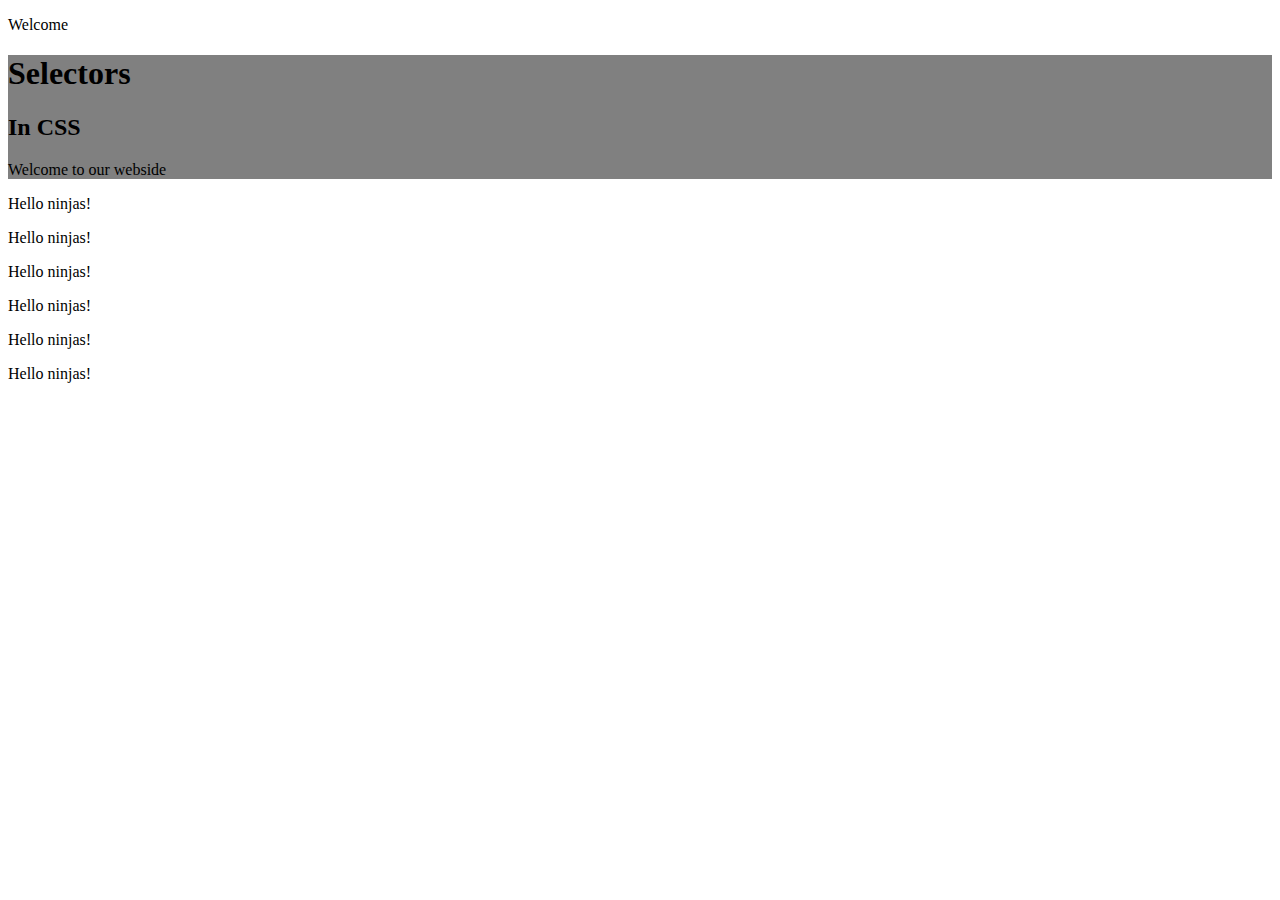
<file: index.html>
<!DOCTYPE html>
<html>

    <head>
        <meta charset="utf-8">
        <title>CSS For Beginners</title>
        <link rel="stylesheet" type="text/css" href="css/syntax.css">
    </head>

    <body>

        <p class="welcome">Welcome</p>

        <div id="#header">
            <h1>Selectors</h1>
            <h2>In CSS</h2>
            <p>Welcome to our webside</p>
        </div>

        <p>Hello ninjas!</p>
        <p>Hello ninjas!</p>
        <p>Hello ninjas!</p>
        <p>Hello ninjas!</p>
        <p>Hello ninjas!</p>
        <p>Hello ninjas!</p>

    </body>

</html>
</file>
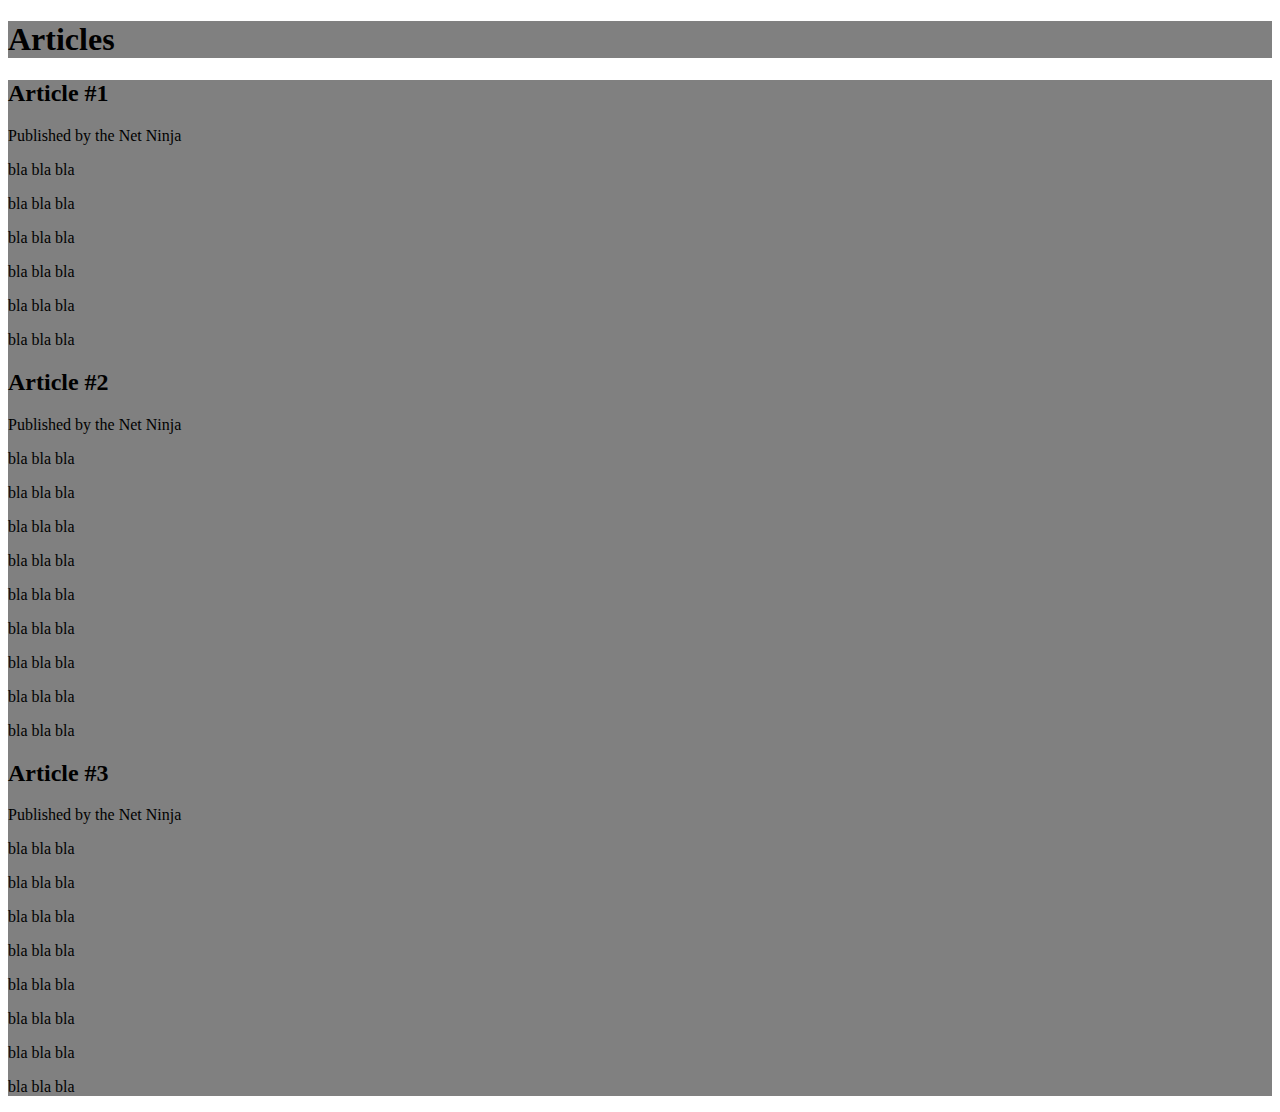
<file: articles.html>
<!DOCTYPE html>
<html>

<head>
    <meta charset="utf-8">
    <title>CSS For Beginners</title>
    <link rel="stylesheet" type="text/css" href="css/syntax.css">
</head>

<body>

    <div id="header">
        <h1>Articles</h1>
    </div>

    <div id="allArticles">

        <h2>Article #1</h2>
        <p>Published by the Net Ninja</p>
        <p>bla bla bla</p>
        <p>bla bla bla</p>
        <p>bla bla bla</p>
        <p>bla bla bla</p>
        <p>bla bla bla</p>
        <p>bla bla bla</p>

        <h2>Article #2</h2>
        <p>Published by the Net Ninja</p>
        <p>bla bla bla</p>
        <p>bla bla bla</p>
        <p>bla bla bla</p>
        <p>bla bla bla</p>
        <p>bla bla bla</p>
        <p>bla bla bla</p>
        <p>bla bla bla</p>
        <p>bla bla bla</p>
        <p>bla bla bla</p>

        <h2>Article #3</h2>
        <p>Published by the Net Ninja</p>
        <p>bla bla bla</p>
        <p>bla bla bla</p>
        <p>bla bla bla</p>
        <p>bla bla bla</p>
        <p>bla bla bla</p>
        <p>bla bla bla</p>
        <p>bla bla bla</p>
        <p>bla bla bla</p>
    </div>


</body>

</html>
</file>
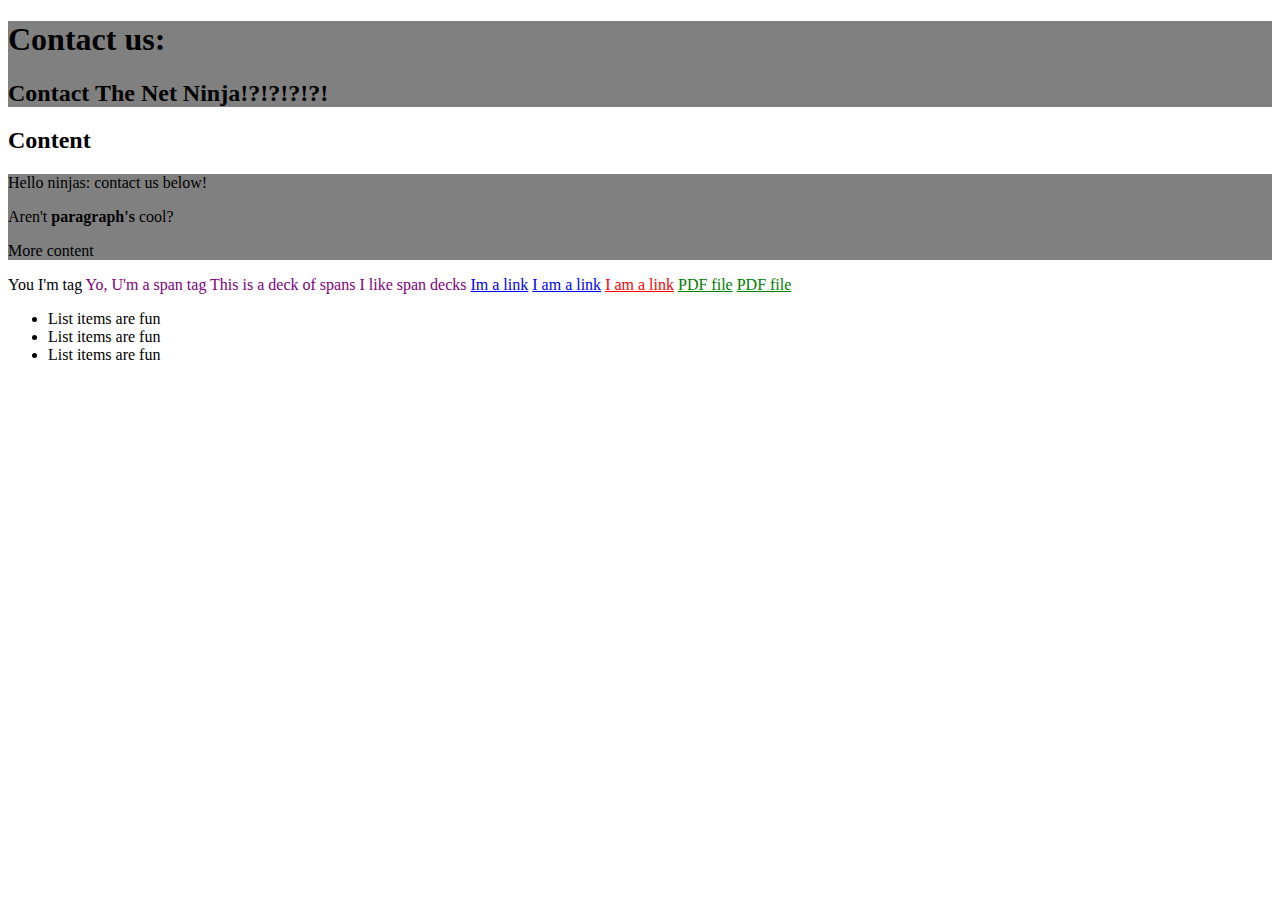
<file: contact.html>
<!DOCTYPE html>
<html>

    <head>
        <meta charset="utf-8">
        <title>CSS For Beginners</title>
        <link rel="stylesheet" type="text/css" href="css/syntax.css">
    </head>

    <body>


        <div id="header">
            <h1>Contact us:</h1>
            <h2>Contact The Net Ninja!?!?!?!?!</h2>
        </div>

        <h2 id="contentHeader">Content</h2>

        <div id="mainContent">
            <p>Hello ninjas: contact us below!</p>
            <p class="test">Aren't <strong>paragraph's</strong> cool?</p>

            <div id="subContent">
                <p>More content</p>
            </div>

        </div>

        <span> You I'm tag</span>
        <span class="deck xyz">Yo, U'm a span tag</span>
        <span class="deck">This is a deck of spans</span>
        <span class="deck">I like span decks</span>

        <a href="#">Im a link</a>
        <a href="https://google.pl" title="Google"> I am a link</a>
        <a href="https://google.pl" title="Search engine"> I am a link</a>
        <a href="something.pdf">PDF file</a>
        <a href="something2.pdf">PDF file</a>


        <ul id="id">
            <li>List items are fun</li>
            <li>List items are fun</li>
            <li>List items are fun</li>
        </ul>

    </body>

</html>
</file>
<file: css/syntax.css>
span[class~="deck"]{
    color: purple;
}

div[id]{
    background: grey;
}

a[title="Search engine"]{
color: red;
}

a[href$="pdf"]{
    color: green;
}
</file>
